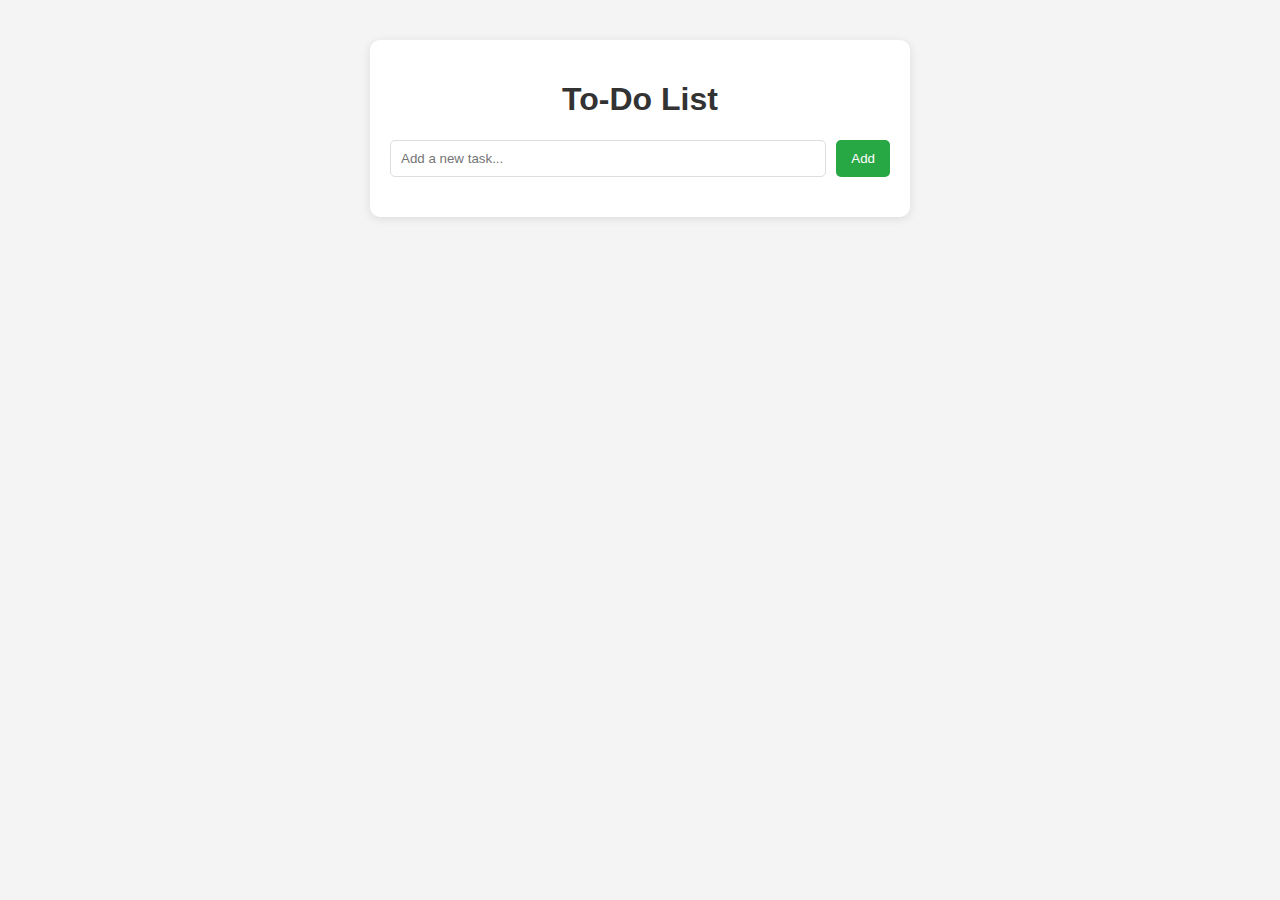
<file: index.html>
<!DOCTYPE html>
<html lang="en">
<head>
  <!-- Header -->
  <meta charset="UTF-8" /> 
  <meta name="viewport" content="width=device-width, initial-scale=1.0"/>
  <title>Simple To-Do List</title>
  <link rel="stylesheet" href="style.css"/>
</head>
<body>
    <!-- Body -->
  <div class="container">
      <!-- Only one container needed, the rest is done via JS, some work for formation needed for JS -->
    <h1>To-Do List</h1>
    <form id="task-form">
      <input type="text" id="task-input" placeholder="Add a new task..." required />
      <button type="submit">Add</button>
    </form>
    <ul id="task-list"></ul>
  </div>
  <script src="script.js"></script>
</body>
</html>
</file>
<file: style.css>
body {
    font-family: Arial, sans-serif;
    background: #f4f4f4;
    margin: 0;
    padding: 0;
  }
  
  .container {
    max-width: 500px;
    margin: 40px auto;
    background: white;
    padding: 20px;
    border-radius: 10px;
    box-shadow: 0 2px 10px rgba(0,0,0,0.1);
  }
  
  h1 {
    text-align: center;
    color: #333;
  }
  
  form {
    display: flex;
    gap: 10px;
    margin-bottom: 20px;
  }
  
  input[type="text"] {
    flex: 1;
    padding: 10px;
    border: 1px solid #ddd;
    border-radius: 5px;
  }
  
  button {
    padding: 10px 15px;
    background: #28a745;
    color: white;
    border: none;
    border-radius: 5px;
    cursor: pointer;
  }
  
  button:hover {
    background: #218838;
  }
  
  ul {
    list-style: none;
    padding: 0;
  }
  
  li {
    background: #f9f9f9;
    margin-bottom: 10px;
    padding: 12px;
    border-radius: 5px;
    display: flex;
    justify-content: space-between;
    align-items: center;
    gap: 10px;
  }
  
  li.done span {
    text-decoration: line-through;
    color: #888;
  }
  
  .task-content {
    flex: 1;
    cursor: pointer;
  }
  
  li input[type="text"] {
    flex: 1;
    padding: 6px;
    border: 1px solid #ccc;
    border-radius: 4px;
  }
  
  li .btn {
    padding: 5px 8px;
    font-size: 14px;
    border: none;
    border-radius: 4px;
    cursor: pointer;
  }
  
  .btn-remove {
    background: #dc3545;
    color: white;
  }
  
  .btn-remove:hover {
    background: #c82333;
  }
  
  .btn-edit {
    background: #007bff;
    color: white;
  }
  
  .btn-edit:hover {
    background: #0056b3;
  }
  
  .btn-done {
    background: #6c757d;
    color: white;
  }
  
  .btn-done:hover {
    background: #5a6268;
  }
</file>
